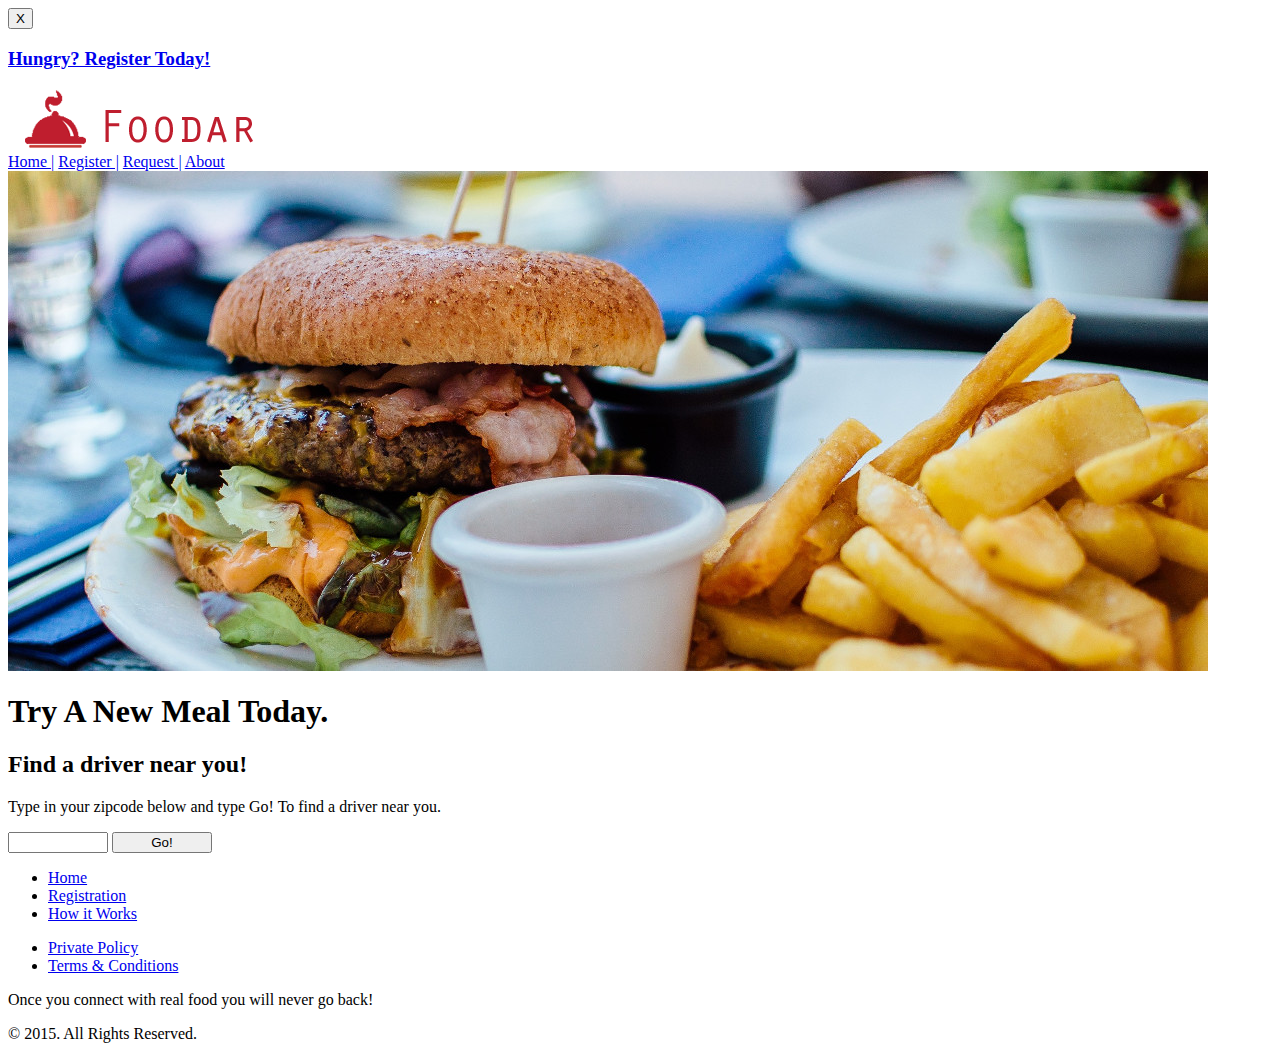
<file: index.html>
<html lang = "en">
    <head>
        <title>Foodar</title>
        <meta charset= "utf-8">
        <meta name="viewport" content="width=device-width, initial-scale=1">
        <link type ="text/css" rel="stylesheet" href="styles/style.css">
        <link href="https://fonts.googleapis.com/css?family=Caveat+Brush|Roboto:700" rel="stylesheet">
    </head>

    <body>
    <div class="container-main text-center">
        <div>
        <div id="banner">
            <button type="button" id="banner-close">X</button>
            <div class="container-flex flex-center">
                <a href="register.html"><h3>Hungry? Register Today!</h3></a> 
            </div>
        </div>
        </div>
        <div id="header" class="container-flex">
                <a href="index.html"><img src="images/logo.png" alt="Foodar"></a>
                <div>
                <a href="index.html">Home |</a>
                <a href="register.html">Register |</a>
                <a href="request.html">Request |</a>
                <a href="about.html">About</a>       
                </div>
            </div>
        <div id="container-feature" class="container-flex">
             <img class="flex-image" src="images/recipe.jpg">
             <h1>Try A New Meal Today.</h1> 
        </div>
        <div id="container-main">
            <h2>Find a driver near you!</h2>
            <p>Type in your zipcode below and type Go! To find a driver near you.</p>
            <form>
                <input id="zipcode" name="zipcode" type="number" maxlength="5">
                <input type="submit" id="zipcode-button" value="Go!">                
            </form>
        </div>
    <footer>
        <div id="footer" class="container-flex">
            <div class="column">
                <ul>
                    <li><a href="index.html">Home</a></li>
                    <li><a href="register.html">Registration</a></li>
                    <li><a href="about.html">How it Works</a></li>
                </ul>
            </div>
            <div class="divider"></div>
            <div class="column">
                <ul>
                    <li><a href="#">Private Policy</a></li>
                    <li><a href="#">Terms &amp; Conditions</a></li>
                </ul>
            </div>
            <div class="divider"></div>
            <div class="column">
                <p>Once you connect with real food you will never go back!</p>
            </div>
        </div>
        <p>&copy; 2015. All Rights Reserved.</p>
    </footer>
    </div>
    <script src="source/banner.js"></script>
    <script src="source/zipcode.js"></script>
    
    </body>
</html>
</file>
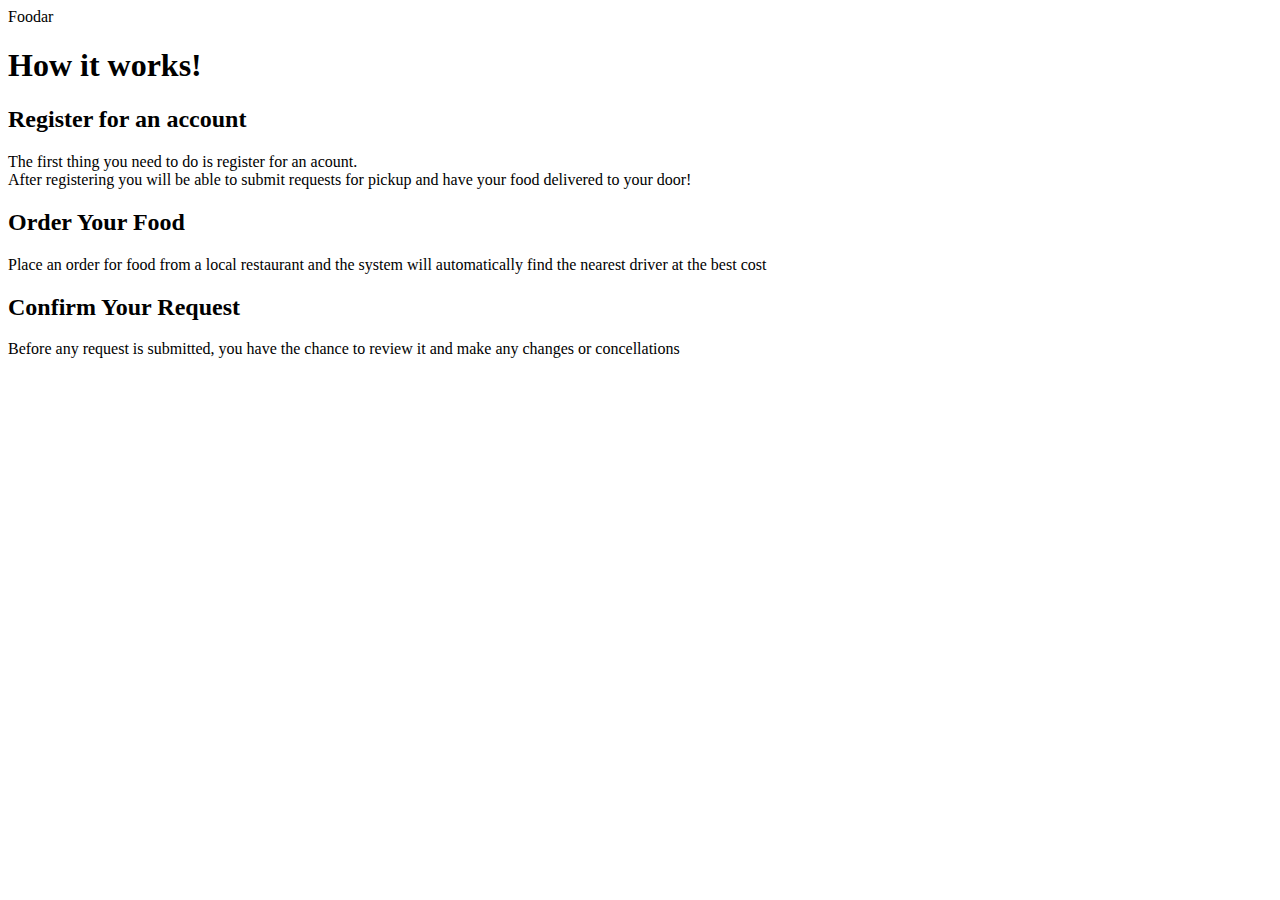
<file: about.html>
<html lang = "en">
    <head>
        <title>About Foodar</title>
        <meta charset= "utf-8">
        <meta name="viewport" content="width=device-width, initial-scale=1">
    </head>

    <body>
         Foodar <br/>
        <h1>How it works!</h1> 
        <h2>Register for an account</h2>
        <p>The first thing you need to do is register for an acount. <br/>After registering you will be able to submit requests for pickup and have your food delivered to your door!</p>
        <h2>Order Your Food</h2> 
        <p>Place an order for food from a local restaurant and the system will automatically find the nearest driver at the best cost</p>
        <h2>Confirm Your Request</h2>
        <p>Before any request is submitted, you have the chance to review it and make any changes or concellations</p>




    </body>
</html>
</file>
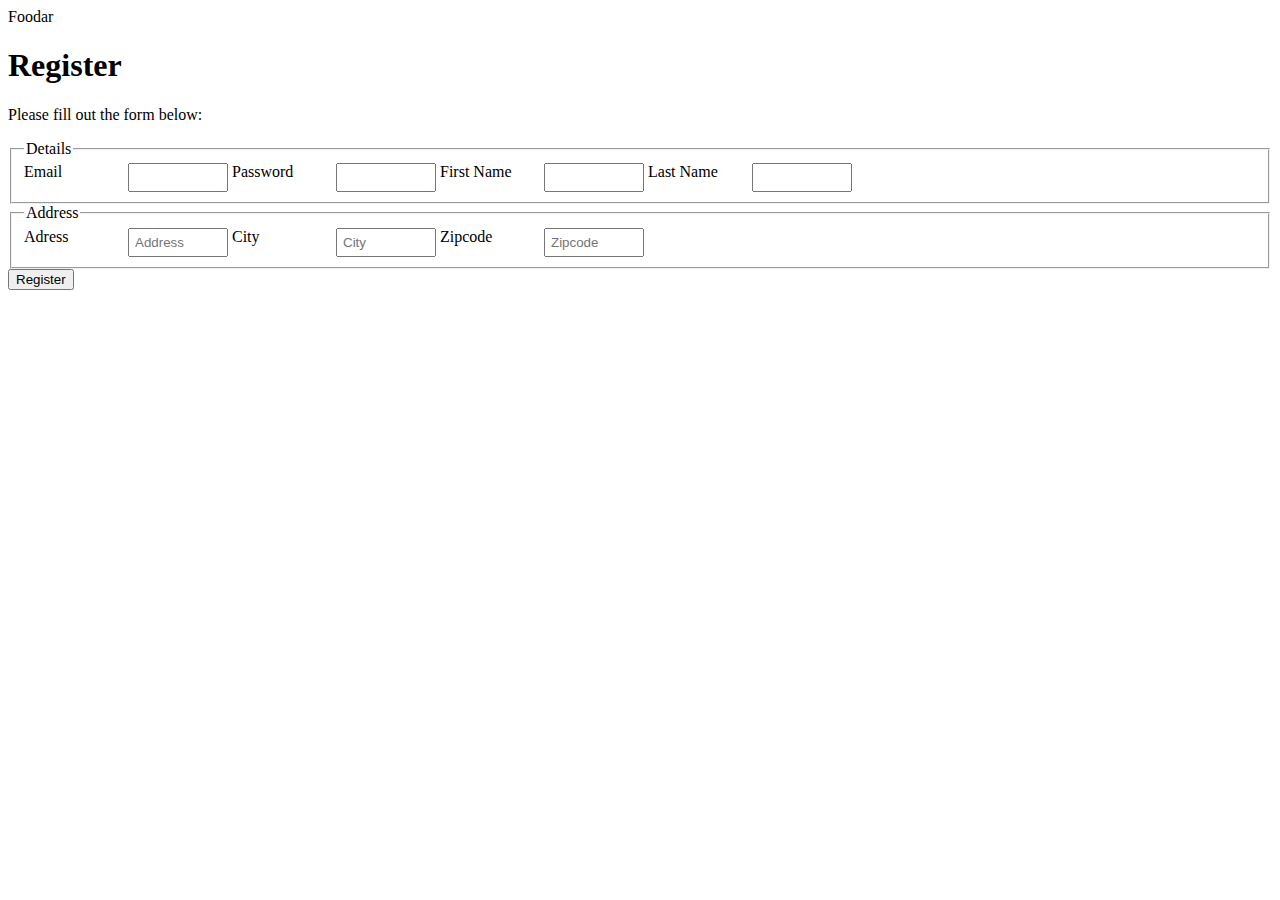
<file: register.html>
<html lang = "en">
    <head>
        <title>About Foodar</title>
        <meta charset= "utf-8">
        <meta name="viewport" content="width=device-width, initial-scale=1">
        <link type ="text/css" rel="stylesheet" href="styles/style.css">
    </head>

    <body>
         Foodar <br/>
        
        <div id="form-registration">
            <h1>Register</h1> 
            <p>Please fill out the form below:</p>
            <form>
                <fieldset>
                    <legend>Details</legend>
                        <label for="email">Email</label>
                        <input type="email" name="email" id="email" required>
                        <label for="password">Password</label>
                        <input type="password" name="password" id="passowrd" required>
                        <label for="fname">First Name</label>
                        <input type="text" name="fname" id="fname" required>
                        <label for="lname">Last Name</label>
                        <input type="text" name="lname" id="lname" required>
            </fieldset>
                <fieldset>
                    <legend>Address</legend>
                        <label for="address">Adress</label>
                        <input type="text" name="address" id="address" required placeholder="Address">
                        <label for="city">City</label>
                        <input type="text" name="city" id="city" required placeholder="City">
                        <label for="zipcode">Zipcode</label>
                        <input type="text" name="zipcode" id="zipcode" required placeholder="Zipcode">
                </fieldset>

            <button type="submit">Register</button>
            </form> 
        </div>
        




    </body>
</html>
</file>
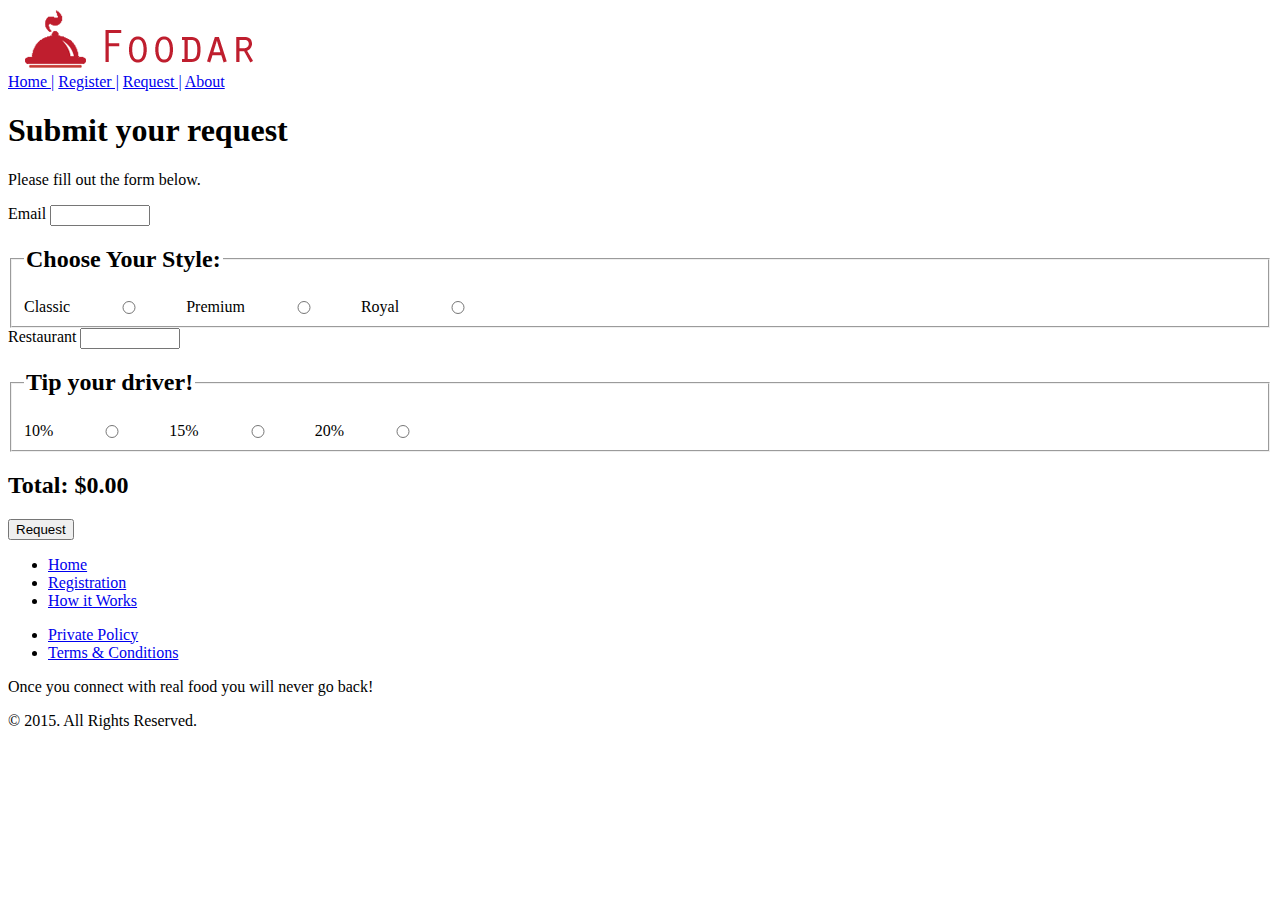
<file: request.html>
<html lang = "en">
    <head>
        <title>Request</title>
        <meta charset= "utf-8">
        <meta name="viewport" content="width=device-width, initial-scale=1">
        <link type ="text/css" rel="stylesheet" href="styles/style.css">
        <link href="https://fonts.googleapis.com/css?family=Caveat+Brush|Roboto:700" rel="stylesheet">
    </head>

    <body>
            <div id="header" class="container-flex">
                    <a href="index.html"><img src="images/logo.png" alt="Foodar"></a>
                    <div>
                    <a href="index.html">Home |</a>
                    <a href="register.html">Register |</a>
                    <a href="request.html">Request |</a>
                    <a href="about.html">About</a>       
                    </div>
                </div>
        <h1 class="text-center">Submit your request</h1>
        <p class="text-center">Please fill out the form below.</p>

        <form id="form-request" class="container-flex">
            <div>
                <div>
                <label for="email">Email</label>
                <input type="email" id="email" name="email" required>
                </div>
                <fieldset>
                    <legend><h2>Choose Your Style:</h2></legend>
                    <div>
                        <label for="style">Classic</label>
                        <input type="radio" class="food-style" name="style" value="3">
                        <label for="style">Premium</label>
                        <input type="radio" class="food-style" name="style" value="5">
                        <label for="style">Royal</label>
                        <input type="radio" class="food-style" name="style" value="10">
                    </div>
                </fieldset>
                <div>
                <label for="restaurant">Restaurant</label>
                <input type="text" id="restaurant" name="restaurant">
                </div>
                <fieldset>
                    <legend><h2>Tip your driver!</h2></legend>
                    <div>
                        <label for="tip">10%</label>
                        <input type="radio" class="driver-tip" name="tip" value="10">
                        <label for="tip">15%</label>
                        <input type="radio" class="driver-tip" name="tip" value="15">
                        <label for="tip">20%</label>
                        <input type="radio" class="driver-tip" name="tip" value="20">
                    </div>
                </fieldset>
                <div>
                <h2>Total: $<span id="total">0.00</span></h2>
                </div>
                <div class="text-center">
                <button type="submit">Request</button>
                </div>
            </div>
            </form>
            
        </div>
        <footer>
                <div id="footer" class="container-flex">
                    <div class="column">
                        <ul>
                                <li><a href="index.html">Home</a></li>
                            <li><a href="register.html">Registration</a></li>
                            <li><a href="about.html">How it Works</a></li>
                        </ul>
                    </div>
                    <div class="divider"></div>
                    <div class="column">
                        <ul>
                            <li><a href="#">Private Policy</a></li>
                            <li><a href="#">Terms &amp; Conditions</a></li>
                        </ul>
                    </div>
                    <div class="divider"></div>
                    <div class="column">
                        <p>Once you connect with real food you will never go back!</p>
                    </div>
                </div>
                <p>&copy; 2015. All Rights Reserved.</p>
            </footer>
        <script src="source/request.js"></script>
    </body>
</html>
</file>
<file: styles/style.css>
html {
    box-sizing: border-box;
  }
*, *:before, *:after {
    box-sizing: inherit;
  }

/* HELPERS */
.flex-container{
    display: flex;
}


/* STYLES FORM-REGISTRATION */

#form-registration label, input {
    display:inline-block;
    vertical-align: text-top;
    width: 100px;
}

#form-registration input {
    padding: 5px;
}
</file>
